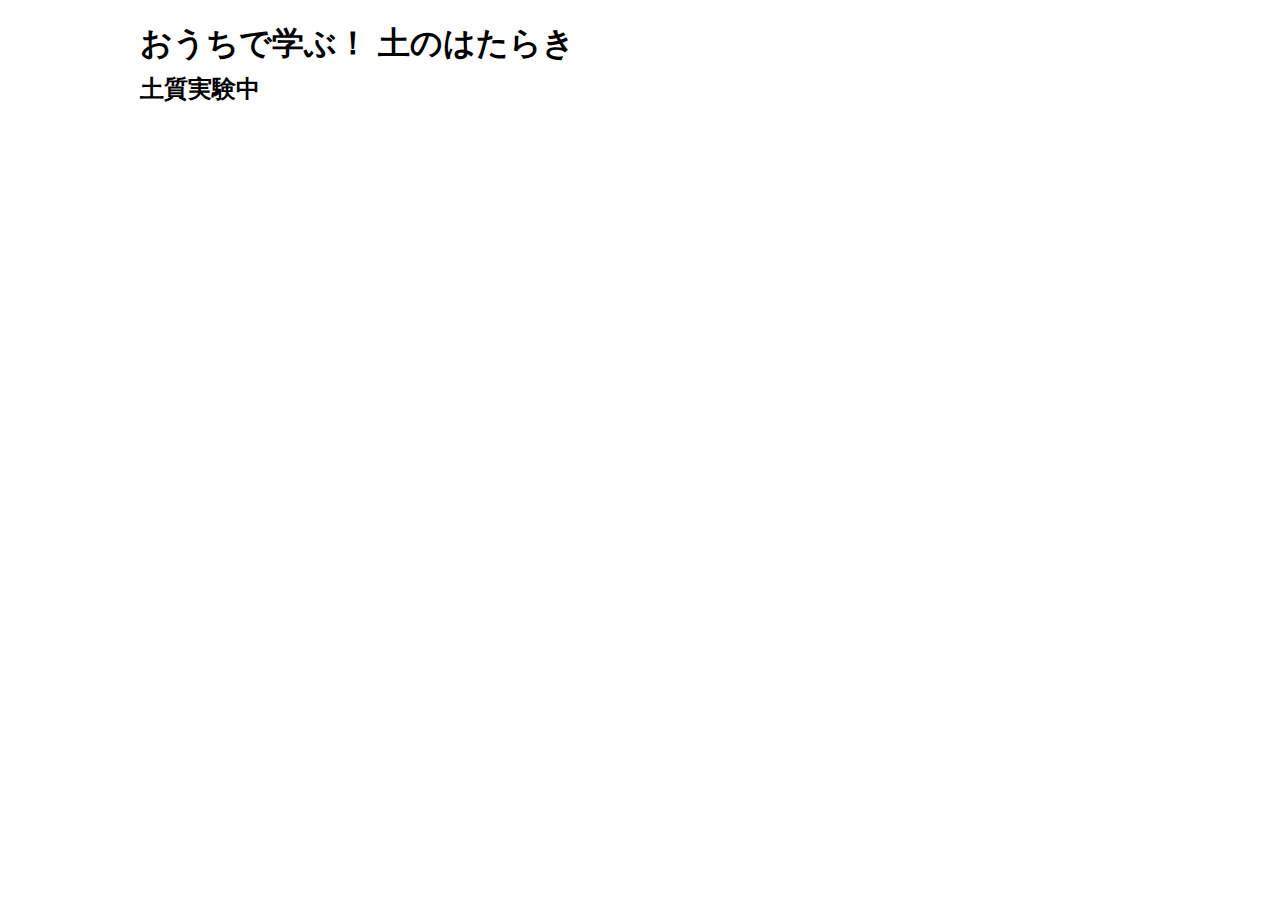
<file: webroot/titlepage.html>
<!doctype html>
<html lang="ja">
  <head>
    <meta charset="utf-8">
    <meta name="viewport" content="width=device-width">
    <title> | おうちで学ぶ！
土のはたらき</title>

    <link rel="stylesheet" type="text/css" href="css/normalize.css" />

    <link rel="stylesheet" type="text/css" href="css/webstyle.css" />



    <meta name="generator" content="Re:VIEW Starter">
  </head>
  <body>
    <div class="page-outer">

      <div class="page-inner">
        <header class="page-header">
        </header>
        <main class="page-main">

<div class="titlepage">
<h1 class="tp-title">おうちで学ぶ！
土のはたらき</h1>
<h2 class="tp-author">土質実験中</h2>
</div>


        </main>
        <nav class="page-navi">


        </nav>
        <footer>

        </footer>
      </div>
    </div>


    <script>
function rebuildAndReloadForcedly() {
  fetch('/rebuild.js').then((resp)=>{
    resp.text().then((text)=>{ eval(text); });
  });
}
    </script>


    <!--script src="/rebuild.js?file="></script-->
</file>
<file: webroot/css/webstyle.css>
@charset "utf-8";


/*
 *  Starter
 */
body {
	line-height: 150%;
	font-family: serif;
	font-size: 16px;
}
.page-outer {
	max-width: 1000px;
	margin: 0 auto;
	padding: 10px;
	position: relative;
}
.page-inner {
	margin-right: 200px;
}



nav.side-content {
	width: 200px;
	float: right;
	border: solid 1px #08c;
	font-size: small;
	position: fixed;
	right: 0;
	top: 0;
	bottom: 0;
	overscroll-behavior-y: contain;
	overflow-y: auto;
}
nav.side-content > .nav-title {
	display: block;
	font-size: large;
	font-weight: bold;
	font-family: sans-serif;
	border: none;
	border-width: 0px;
	margin: 30px 0;
	padding: 0;
	color: #08c;
	text-align: center;
	text-decoration: none;
}
nav.side-content > .nav-title:hover {
	text-decoration: underline;
}
ul.toc {
	padding: 0 0 0 15px;
}
li.toc-part {
	margin-top: 20px;
	margin-left: -15px;
	font-family: sans-serif;
	font-weight: bold;
	list-style-type: none;
}
li.toc-chapter {
	font-family: sans-serif;
	font-weight: normal;
	list-style-type: disc;
}
li.toc-section {
	font-family: serif;
	font-weight: normal;
	list-style-type: circle;
}



h1, h2, h3, h4, h5 {
	font-family: sans-serif;
	font-weight: bold;
}
h1.none {
	line-height: 150%;
	margin: 20px 0 40px 0;
}
h1.underline {
	line-height: 150%;
	margin: 40px 0 40px 0;
	padding: 0 0 20px 0;
	border: solid #08c;
	border-width: 0 0 2px 0;
}
h1.boldlines {
	line-height: 150%;
	border: solid #08c;
	border-width: 15px 0;
	padding: 30px 0;
	margin: 20px 0 40px 0;
}
h1.left {
	text-align: left;
}
h1.right {
	text-align: right;
}
h1.center {
	text-align: center;
}
h1 > span.secno {
	margin-right: 1rem;
}
h2.none {
	margin: 60px 0 30px 0;
}
h2.none > span.secno {
	margin-right: 5px;
}
h2.underline {
	margin: 60px 0 30px 0;
	border: solid #08c;
	border-width: 0 0 1px 15px;
	padding: 15px 0 10px 15px;
}
h2.underline > span.secno {
	margin-right: 10px;
}
h2.grayback {
	background: #eef;
	margin: 60px 0 30px 0;
}
h2.grayback > span.secno {
	background: #08c;
	padding: 10px 20px;
	display: inline-block;
	width: 3.5rem;
	text-align: center;
	color: #fff;
	margin: 0 20px 0 0;
}
h2.leftline {
	margin: 60px 0 30px 0;
	border: solid #08c;
	border-width: 0 0 0 15px;
	padding: 15px 0 15px 15px;
}
h2.leftline > span.secno {
	margin-right: 10px;
}
h2.numbox {
	margin: 60px 0 30px 0;
}
h2.numbox > span.secno {
	background: #08c;
	padding: 10px 20px;
	display: inline-block;
	width: 3.5rem;
	text-align: center;
	color: #fff;
	margin: 0 20px 0 0;
}
h2.circle {
	vertical-align: middle;
}
h2.circle > span.secno {
	display: inline-block;
	background: #08c;
	color: #fff;
	border-radius: 50%;
	width: 3.0em;
	height: 2.1em;
	text-align: center;
	vertical-align: middle;
	padding-top: 0.9em;
	margin-right: 0.3em;
}
h3 {
	margin: 40px 0 5px 0;
}
h3.none {
}
h3.symbol:before {
	content: "\2663  "; /* &hearts; */
	color: #08c;
}
h4 {
	font-size: large;
}
h5 {
	font-size: medium;
	margin: 10px 0 10px 0;
}
h5:before {
	content: "\25A0";  /* ■ */
}



pre, code, tt, kdb, var, samp {
	/* font-family: monospace, serif; /* not work. why? */
	font-family: 'Monaco', 'Consolas', 'Courier New', monospace;
	font-size: 0.875;
}
pre.list, pre.emlist, pre.output {
	padding: 3px 6px;
	margin: 0;
	border: solid 1px #ddd;
	border-radius: 2px;
	word-break: break-all;
	white-space: pre-wrap;
	line-height: 150%;
}
pre.list, pre.emlist {
	background: #eee;
}
pre.output {
	background: #fff;
}


code.inline-code {
	background: #eee;
	padding: 2px 4px;
	white-space: pre;
	border-radius: 2px;
}
h1 > code.inline-code, h2 > code.inline-code, h3 > code.inline-code, h4 > code.inline-code, h5 > code.inline-code {
	background: none;
}
.toc code.inline-code {
	background: none;
}
div.cmd-code > pre {
	background: #111;
	color: #fff;
	border: solid 1px #000;
}
div.list-code, div.emlist-code, div.listnum-code, div.emlistnum-code, div.cmd-code, div.source-code {
	margin: 15px 0;
}
pre > em.lineno {
	color: #999;
	font-family: monospace;
	display: inline-block;
	width: 6rem;
	margin-left: -6rem;
	text-align: right;
}
pre > em.linenowidth {
	color: #999;
	font-family: monospace;
}
pre > .startereolmark:after {
	content: "\21B5";
	color: #ccc;
}
div.cmd-code > pre > .startereolmark:after {
	color: #444;
}
pre > .indentbar {
	border-left: solid 1px #fcfcfc;
	margin-right: -1px;
}
div.cmd-code > pre > .indentbar {
	border-left: solid 1px #292929;
	margin-right: -1px;
}



.caption {
	margin: 0 0 5px 0;
	display: inline-block;
}
p.caption {
	display: block;
}

.caption:before {
	content: '\25BC  ';  /* ▼ */
	color: #777;
}
div.image > .caption:before {
	content: '\25B2  ';   /* ▲ */
}



ul {
	padding-left: 3rem;
}
ul > li {
	margin: 4px 0;
}



ol {
	padding-left: 3rem;
}
ol.ol-none {
	list-style-type: none;
	padding-left: 3rem;
}
.li-mark {
	margin-left: -3rem;
	display: inline-block;
	min-width: 2.5rem;
	padding-right: 0.5rem;
	text-align: right;
}



div.abstract {
	margin: 30px 70px;
	font-family: gothic;
	font-size: small;
}


div.chapterauthor {
	text-align: right;
}
div.chapterauthor::before {
	content: "［著］";
}



div.column {
	border: solid 1px #08c;
	margin: 50px 0;
	padding: 10px 20px;
}
div.column > h2, div.column > h3 {
	margin: 0 0 10px 0;
	background: none;
}
div.column > h2:before, div.column > h3:before {
	content: "【コラム】"
}



div.note {
	margin: 40px 50px;
	border: dotted #08c;
	border-width: 5px 0;
	font-family: gothic;
	font-size: small;
}
div.note > h5 {
	margin: 15px 0;
	font-size: large;
}
div.note > h5:before {
	content: "";
}



.miniblock {
	border: solid 1px gray;
	border-radius: 2px;
	margin-top: 5ex;
	margin-bottom: 5ex;
	padding: 10px 15px 10px 15px;
	background-repeat: no-repeat;
	background-size: 64px;
	background-position: 15px 15px;
	font-size: small;
}

.miniblock.miniblock-info {
	padding-left: 100px;
	background-image: url("../images/info-icon.png")
}

.miniblock.miniblock-warning {
	padding-left: 100px;
	background-image: url("../images/warning-icon.png")
}

.miniblock.miniblock-caution {
	padding-left: 100px;
	background-image: url("../images/caution-icon.png")
}

.miniblock-caption {
	font-family: sans-serif;
	font-size: medium;
	font-weight: bold;
	margin-top: 0.5ex;
	margin-bottom: -0.5ex;
}



div.table {
	margin: 30px auto;
	text-align: center;
}

div.table > table {
	margin: auto auto;
	border-collapse: collapse;
}
div.table > table td, div.table > table th {
	border: solid 1px #ccc;
	padding: 2px 4px;
}
div.table > table th {
	font-family: sans-serif;
	font-weight: bold;
	background: #ddd;
}

div.table.table-nohline > table, div.table.table-nohline > table {
	border: solid 1px #ccc !important;
}
div.table.table-nohline > table td, div.table.table-nohline > table th {
	border: none;
}
div.table > table tr.hline, div.table > table tr.hline {
	border-bottom: solid 1px #ccc;
}


strong {
	font-family: sans-serif;
	font-weight: bold;
}
em {
	font-family: sans-serif;
	font-weight: normal;
	font-style: normal;
}
dt {
	font-family: sans-serif;
	font-weight: bold;
}



div.image {
	margin: 30px 0;
	text-align: center;
}
div.image > img {
}
div.image > img[border=on], div.image > img.border {
	border: solid 1px #ccc;
}
.image-bordered {
	border: solid 1px #ccc;
}



div.footnote-list {
	font-size: small;
	margin: 30px 0 30px 100px;
}
div.footnote {
}
p.footnote {
	margin: 10px 0;
}
.footnote-mark {
	display: inline-block;
	margin-left: -6rem;
	width: 5.5rem;
	padding-right: 0.5rem;
	text-align: right;
}

.noteref {
	font-size: x-small;
	vertical-align: top;
	position: relative;
	top: -0.2rem;
}


.talk-list {
	list-style-type: none;
	padding-left: 0px;
	margin-top: 20px;
	margin-bottom: 20px;
}
.talk-item {
	margin-top: 10px;
	margin-bottom: 10px;
}
.talk-item::after {
	content: "";
	display: block;
	clear: both;
}
.talk-image {
	width: 60px;
}
.talk-chara {
	float: left;
}
.talk-name {
	font-family: sans-serif;
	font-weight: normal;
	padding-top: 5px;
	display: inline-block;
}
.talk-name::after {
	content: "：";
	display: inline-block;
	width: 1.5em;
}
.talk-text {
	display: block;
	margin-left: 100px;
	padding-top: 5px;
}
.talk-text > p:first-child {
	/*margin-top: 0;*/
	display: inline;
}
.talk-text::before {
	content: "「";
	display: inline-block;
	text-align: right;
	width: 1em;
	margin-left: -1em;
}
.talk-text::after {
	content: "」";
	display: inline-block;
	text-align: left;
	width: 1em;
}


dl.desc-list {
	margin-top: 20px;
	margin-bottom: 20px;
}
dl.desc-list > dl.desc-list {
	margin-top: 10px;
	margin-bottom: 10px;
}
dt.desc {
	display: inline-block;
	font-weight: normal;
	font-family: sans-serif;
}
dd.desc {
	display: block;
	margin-left: 40px;
}
dd.desc > p:first-child {
	margin-top: 0;
}
dl.desc-list.item-bold > dt.desc {
	font-weight: bold;
}
dl.desc-list.compact > dt.desc {
	margin-right: 1em;
	float: left;
}
dl.desc-list.compact > dd.desc {
	margin-left: 80px;
}
dl.desc-list.compact > dd.desc::after {
	content: "";
	display: block;
	clear: both;
}


.sampleoutput {
	margin: 15px 0;
}
.sampleoutput-inner {
	border: solid 1px #ccc;
	border-radius: 2px;
	padding: 10px;
}


.img		{ max-width: 100%; }

.width-010per	{ max-width:  10%; }
.width-015per	{ max-width:  15%; }
.width-020per	{ max-width:  20%; }
.width-025per	{ max-width:  25%; }
.width-030per	{ max-width:  30%; }
.width-035per	{ max-width:  35%; }
.width-040per	{ max-width:  40%; }
.width-045per	{ max-width:  45%; }
.width-050per	{ max-width:  50%; }
.width-055per	{ max-width:  55%; }
.width-060per	{ max-width:  60%; }
.width-065per	{ max-width:  65%; }
.width-070per	{ max-width:  70%; }
.width-075per	{ max-width:  75%; }
.width-080per	{ max-width:  80%; }
.width-085per	{ max-width:  85%; }
.width-090per	{ max-width:  90%; }
.width-095per	{ max-width:  95%; }
.width-100per	{ max-width: 100%; }

.width-033per	{ max-width:  33%; }
.width-066per	{ max-width:  66%; }
.width-067per	{ max-width:  67%; }



.weak {
	color: #999;
}
.file {
	font-family: sans-serif;
}
.userinput {
	text-decoration: underline;
}
.cursor {
	color: #000;
	background: #fff;
}
.review-signature {
	display: none;
}
.center {
	text-align: center;
}
.left {
	text-align: left;
}
.right {
	text-align: right;
}
.blockquote {
	border: solid #999;
	border-width: 0 0 0 5px;
	padding-left: 15px;
}
.balloon {
	color: #999;
}
.balloon:before {
	content: "←";
}
.term {
	font-family: sans-serif;
}


.rebuild {
	background: #eee;
	text-align: center;
	font-family: sans-serif;
}

body.has-compile-error {
	border: solid 10px #f00;
}

div.compile-error-message {
	background: #fee;
	border: solid 1px #f99;
	padding: 3px 5px;
	font-size: x-large;
	color: #900;
}
div.compile-error-message > dl {
	margin: 0;
}
div.compile-error-message > dl > dt {
	font-weight: bold;
	width: 6rem;
	float: left;
}
div.compile-error-message > dl > dd {
	padding-bottom: 5px;
	color: #633;
}
div.compile-error-message > dl > dd:after {
	clear: both;
}
pre.compile-error-backtrace {
	font-size: small;
	background: #eee;
	padding: 3px 5px;
	border: solid 1px #ccc;
	overflow: auto;
}
</file>
